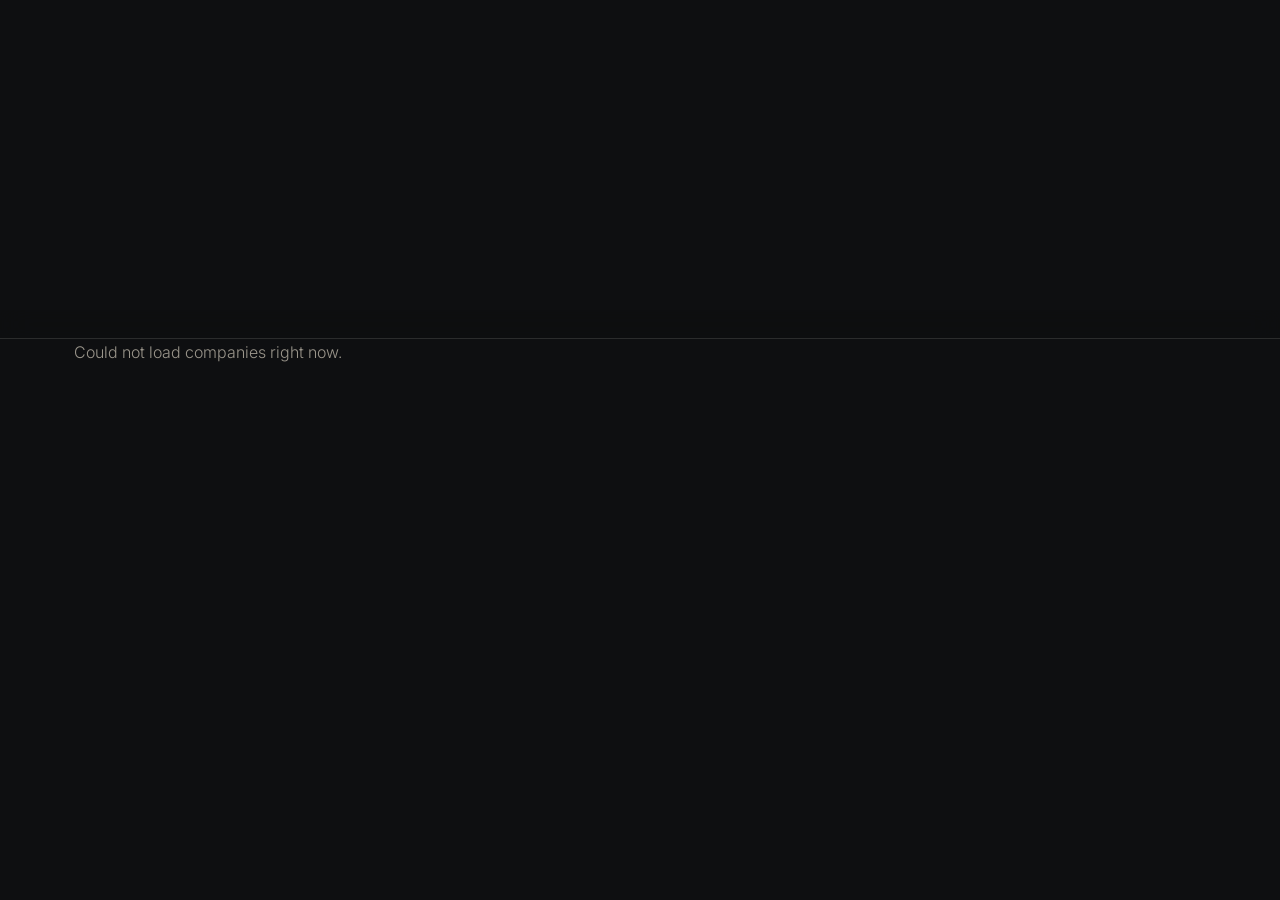
<file: companies (1).html>
<!DOCTYPE html>
<html lang="en"><head><meta charset="utf-8">
<meta name="viewport" content="width=device-width,initial-scale=1,viewport-fit=cover">
<title>Companies & Ventures</title>
<link rel="preconnect" href="https://fonts.googleapis.com"><link rel="preconnect" href="https://fonts.gstatic.com" crossorigin>
<link href="https://fonts.googleapis.com/css2?family=Playfair+Display:wght@400;600;800&family=Cormorant+Garamond:wght@400;600;700&family=Bodoni+Moda:wght@400;600;800&family=Syne:wght@500;700;800&family=Inter:wght@300;400;500&display=swap" rel="stylesheet">
<style>
:root{--bg:#0e0f11;--fg:#f2ede4;--mut:#9a958b;--line:rgba(255,255,255,.12);--acc:#b8924a;--hf:'Playfair Display',serif;--ease:cubic-bezier(.2,.7,.2,1)}
*{box-sizing:border-box;margin:0}html{scroll-behavior:smooth}
body{background:var(--bg);color:var(--fg);font:300 16px/1.7 Inter,system-ui,sans-serif;transition:background .5s,color .5s}
body.light{--bg:#f6f2ea;--fg:#1b1a17;--mut:#6d675c;--line:rgba(0,0,0,.14)}
a{color:inherit}.wrap{max-width:1180px;margin:auto;padding:0 24px}
h1,h2,h3{font-family:var(--hf);font-weight:600;line-height:1.05}
.eyebrow{letter-spacing:.28em;text-transform:uppercase;font-size:11px;color:var(--acc)}
.rv{opacity:0;transform:translateY(28px);transition:opacity .9s var(--ease),transform .9s var(--ease);transition-delay:calc(var(--i,0)*90ms)}
.rv.in{opacity:1;transform:none}
/* list view */
#list{padding:12vh 0 14vh}
#list h2{font-size:clamp(40px,7vw,92px);margin:14px 0 8px}
.lead{color:var(--mut);max-width:520px}
#rail{position:sticky;top:0;z-index:5;display:flex;gap:14px;overflow-x:auto;padding:14px 24px;margin:40px 0 0;background:color-mix(in srgb,var(--bg) 82%,transparent);backdrop-filter:blur(14px);border-bottom:1px solid var(--line);scrollbar-width:none}
#rail button{flex:0 0 auto;display:flex;align-items:center;gap:10px;background:none;border:1px solid var(--line);color:var(--mut);padding:8px 16px 8px 8px;border-radius:99px;cursor:pointer;font:inherit;font-size:13px;transition:.4s var(--ease)}
#rail button img{width:28px;height:28px;border-radius:50%;object-fit:cover;background:#222}
#rail button.on{color:var(--fg);border-color:var(--acc);background:color-mix(in srgb,var(--acc) 14%,transparent)}
.row{position:relative;display:grid;grid-template-columns:60px 1.2fr 1fr 110px;gap:24px;align-items:center;padding:42px 0;border-bottom:1px solid var(--line);cursor:pointer;overflow:hidden;min-height:170px;scroll-margin-top:90px}
.row::before{content:"";position:absolute;inset:0;background:var(--cv) center/cover;opacity:0;transform:scale(1.08);transition:.8s var(--ease);filter:grayscale(.4) brightness(.45)}
.row>*{position:relative}.row:hover::before,.row.on::before{opacity:.55;transform:none}
.row .n{font-family:var(--hf);color:var(--acc);font-size:20px}
.row h3{font-size:clamp(28px,4.2vw,56px);font-family:var(--rf);transition:transform .6s var(--ease)}
.row:hover h3{transform:translateX(14px)}
.row .ind{display:block;font-size:11px;letter-spacing:.24em;text-transform:uppercase;color:var(--acc);margin-bottom:8px}
.row p{color:var(--mut);font-size:15px}.row:hover p,.row.on p{color:var(--fg)}
.row .lg{width:92px;height:92px;border-radius:50%;object-fit:cover;border:1px solid var(--line);background:#1c1c1c;justify-self:end}
.lgph{width:92px;height:92px;border-radius:50%;border:1px solid var(--acc);display:grid;place-items:center;font-family:var(--hf);font-size:36px;color:var(--acc);justify-self:end}
/* profile */
#prof{display:none;--bg:inherit}
body.open #list{display:none}body.open #prof{display:block}
.hero{position:relative;min-height:100svh;display:flex;align-items:flex-end;padding:0 0 9vh;overflow:hidden}
.hero .bg{position:absolute;inset:-6% 0;background:var(--cv) center/cover;filter:brightness(.42);transform:translateY(var(--py,0))}
.hero::after{content:"";position:absolute;inset:0;background:linear-gradient(transparent 35%,var(--bg))}
.hero .wrap{position:relative;z-index:2;width:100%}
.hero h1{font-size:clamp(54px,12vw,176px);letter-spacing:-.02em;overflow:hidden;padding-bottom:.08em}
.hero h1 span{display:inline-block;transform:translateY(105%);animation:up 1.2s var(--ease) forwards;animation-delay:calc(var(--i)*60ms+200ms)}
@keyframes up{to{transform:none}}
.hero .meta{display:flex;flex-wrap:wrap;gap:10px 34px;margin-top:20px;color:var(--mut);font-size:14px}
.hero .meta b{color:var(--fg);font-weight:400}
.top{position:fixed;top:0;left:0;right:0;z-index:20;display:flex;justify-content:space-between;align-items:center;padding:18px 24px;mix-blend-mode:normal}
.top button{background:color-mix(in srgb,var(--bg) 70%,transparent);backdrop-filter:blur(12px);color:var(--fg);border:1px solid var(--line);padding:10px 18px;border-radius:99px;cursor:pointer;font:inherit;font-size:13px}
.sec{padding:13vh 0;border-top:1px solid var(--line)}
.sec h2{font-size:clamp(34px,5vw,64px);margin:12px 0 28px}
.cols{display:grid;grid-template-columns:repeat(auto-fit,minmax(260px,1fr));gap:22px}
.card{border:1px solid var(--line);padding:28px;transition:.5s var(--ease)}
.card:hover{border-color:var(--acc);transform:translateY(-6px)}
.card h3{font-size:24px;margin-bottom:8px}.card p,.big{color:var(--mut)}
.big{font-size:clamp(20px,2.4vw,30px);line-height:1.5;font-family:var(--hf);color:var(--fg);max-width:880px}
.stat{font-family:var(--hf);font-size:clamp(40px,6vw,76px);color:var(--acc);line-height:1}
.tl{border-left:1px solid var(--acc);padding-left:26px;margin-left:6px}
.tl>div{position:relative;padding:0 0 30px}.tl>div::before{content:"";position:absolute;left:-32px;top:9px;width:11px;height:11px;border-radius:50%;background:var(--acc)}
.tl b{font-family:var(--hf);color:var(--acc);font-size:22px;display:block}
.person{display:flex;gap:16px;align-items:flex-start}.av{flex:0 0 56px;height:56px;border-radius:50%;background:var(--acc);color:#111;display:grid;place-items:center;font-family:var(--hf);font-size:22px}
.gal{display:grid;grid-template-columns:repeat(auto-fit,minmax(240px,1fr));gap:14px}.gal img{width:100%;aspect-ratio:4/3;object-fit:cover;transition:.7s var(--ease)}.gal img:hover{transform:scale(1.03)}
.btn{display:inline-block;margin:6px 10px 6px 0;padding:12px 24px;border:1px solid var(--acc);text-decoration:none;font-size:13px;letter-spacing:.14em;text-transform:uppercase;transition:.4s}
.btn:hover{background:var(--acc);color:#111}
@media(max-width:760px){.row{grid-template-columns:36px 1fr 64px}.row p{display:none}.row .lg,.lgph{width:60px;height:60px;font-size:22px}.row>div:nth-child(3){display:none}}
@media(prefers-reduced-motion:reduce){*{animation:none!important;transition:none!important}.rv{opacity:1;transform:none}.hero h1 span{transform:none}}
</style></head><body>
<main id="list"><div class="wrap">
  <div class="eyebrow rv">Companies &amp; Ventures</div>
  <h2 class="rv" style="--i:1">Built. Owned. Led.</h2>
  <p class="lead rv" style="--i:2">Every venture stands on its own. Choose one to enter its world.</p>
</div>
<nav id="rail" aria-label="Choose a company"></nav>
<div class="wrap" id="rows"><p class="lead" id="msg">Loading…</p></div></main>
<div id="prof"></div>
<script>
/* ===== CONFIG: public (anon) key only — safe in the browser; RLS protects writes ===== */
const SB='https://lorvspsqrgvjearyokyl.supabase.co',KEY='sb_publishable_VMxqhe-SeqZoFnufNExG2g_I0q7uquS';
const FONTS={playfair:"'Playfair Display',serif",cormorant:"'Cormorant Garamond',serif",bodoni:"'Bodoni Moda',serif",syne:"'Syne',sans-serif"};
const $=s=>document.querySelector(s),esc=t=>String(t??'').replace(/[&<>"']/g,c=>({'&':'&amp;','<':'&lt;','>':'&gt;','"':'&quot;',"'":'&#39;'}[c]));
const lines=t=>String(t||'').split('\n').map(s=>s.trim()).filter(Boolean).map(l=>l.split('|').map(p=>p.trim()));
const safeUrl=u=>/^(https?:|mailto:|tel:)/i.test(u||'')?u:'#';
const safeImg=u=>/^https?:\/\//i.test(u||'')?u:'';
let C=[];
const mark=c=>c.logo_url?`<img class="lg" src="${esc(safeImg(c.logo_url))}" alt="" loading="lazy">`:`<div class="lgph">${esc(c.name[0])}</div>`;
function reveal(root){const io=new IntersectionObserver(es=>es.forEach(e=>{if(e.isIntersecting){e.target.classList.add('in');io.unobserve(e.target)}}),{threshold:.12});root.querySelectorAll('.rv').forEach(el=>io.observe(el))}
function theme(c){document.body.classList.toggle('light',c&&c.theme==='light');const r=document.documentElement.style;
  r.setProperty('--acc',(c&&/^#[0-9a-f]{3,8}$/i.test(c.accent||'')?c.accent:'#b8924a'));r.setProperty('--hf',FONTS[c&&c.font]||FONTS.playfair)}
function renderList(){
  $('#msg')?.remove();
  if(!C.length){$('#rows').innerHTML='<p class="lead">No companies published yet.</p>';return}
  $('#rail').innerHTML=C.map((c,i)=>`<button data-i="${i}">${c.logo_url?`<img src="${esc(safeImg(c.logo_url))}" alt="">`:''}${esc(c.name)}</button>`).join('');
  $('#rows').innerHTML=C.map((c,i)=>`<article class="row rv" id="r${i}" data-id="${esc(c.id)}" style="--i:${i%3};--rf:${FONTS[c.font]||FONTS.playfair};--cv:url('${esc(safeImg(c.cover_url))}')" tabindex="0">
    <span class="n">${String(i+1).padStart(2,'0')}</span>
    <div><span class="ind">${esc(c.industry)}</span><h3>${esc(c.name)}</h3></div>
    <p>${esc(c.intro)}</p>${mark(c)}</article>`).join('');
  document.querySelectorAll('.row').forEach(r=>{const go=()=>{location.hash='company/'+r.dataset.id};r.onclick=go;r.onkeydown=e=>e.key==='Enter'&&go()});
  document.querySelectorAll('#rail button').forEach(b=>b.onclick=()=>$('#r'+b.dataset.i).scrollIntoView({behavior:'smooth',block:'center'}));
  reveal($('#rows'));
  const so=new IntersectionObserver(es=>es.forEach(e=>{if(e.isIntersecting){const i=e.target.id.slice(1);document.querySelectorAll('.row').forEach(r=>r.classList.toggle('on',r===e.target));
    document.querySelectorAll('#rail button').forEach(b=>{const on=b.dataset.i===i;b.classList.toggle('on',on);if(on)b.scrollIntoView({inline:'center',block:'nearest',behavior:'smooth'})})}}),{rootMargin:'-45% 0px -45% 0px'});
  document.querySelectorAll('.row').forEach(r=>so.observe(r));
}
const sec=(k,t,body,i=0)=>body?`<section class="sec"><div class="wrap"><div class="eyebrow rv">${k}</div><h2 class="rv" style="--i:1">${t}</h2>${body}</div></section>`:'';
const cards=a=>`<div class="cols">${a.map((x,i)=>`<div class="card rv" style="--i:${i%4}"><h3>${esc(x[0])}</h3><p>${esc(x[1]||'')}</p></div>`).join('')}</div>`;
function renderProfile(c){
  theme(c);document.body.classList.add('open');scrollTo(0,0);
  const name=[...c.name].map((ch,i)=>`<span style="--i:${i}">${ch===' '?'&nbsp;':esc(ch)}</span>`).join('');
  const vals=lines(c.values_text),prod=lines(c.products_text),stats=lines(c.market_stats),lead=lines(c.leaders_text),ms=lines(c.milestones_text),lk=lines(c.links_text);
  const imgs=(Array.isArray(c.images)?c.images:[]).map(x=>typeof x==='string'?x:x&&x.url).filter(Boolean);
  $('#prof').innerHTML=`<div class="top"><button id="back">← All ventures</button><button id="nx">Next →</button></div>
  <header class="hero" style="--cv:url('${esc(safeImg(c.cover_url))}')"><div class="bg"></div><div class="wrap">
    <div class="eyebrow">${esc(c.industry)}</div><h1 aria-label="${esc(c.name)}">${name}</h1>
    <p class="big" style="margin-top:14px">${esc(c.intro)}</p>
    <div class="meta">${c.founded?`<span>Founded <b>${esc(c.founded)}</b></span>`:''}${c.location?`<span>Based in <b>${esc(c.location)}</b></span>`:''}${c.website?`<a href="${esc(safeUrl(c.website))}" target="_blank" rel="noopener"><b>Visit website ↗</b></a>`:''}</div></div></header>`
  +sec('01 — Overview','About us',c.about&&`<p class="big rv">${esc(c.about)}</p>`)
  +sec('02 — Purpose','Vision, mission &amp; values',`<div class="cols">${c.vision?`<div class="card rv"><h3>Vision</h3><p>${esc(c.vision)}</p></div>`:''}${c.mission?`<div class="card rv" style="--i:1"><h3>Mission</h3><p>${esc(c.mission)}</p></div>`:''}</div>${vals.length?`<div style="margin-top:22px">${cards(vals)}</div>`:''}`)
  +sec('03 — Offering','Products &amp; services',prod.length&&cards(prod))
  +sec('04 — Engine','Business model',c.model_text&&`<p class="big rv">${esc(c.model_text)}</p>`)
  +sec('05 — Landscape','Market &amp; industry',(c.market_text?`<p class="big rv">${esc(c.market_text)}</p>`:'')+(stats.length?`<div class="cols" style="margin-top:34px">${stats.map((s,i)=>`<div class="rv" style="--i:${i}"><div class="stat">${esc(s[0])}</div><p style="color:var(--mut)">${esc(s[1]||'')}</p></div>`).join('')}</div>`:''))
  +sec('06 — People','Leadership &amp; ownership',(lead.length?`<div class="cols">${lead.map((p,i)=>`<div class="person rv" style="--i:${i}"><div class="av">${esc(p[0][0])}</div><div><h3 style="font-size:22px">${esc(p[0])}</h3><div class="eyebrow">${esc(p[1]||'')}</div><p style="color:var(--mut)">${esc(p[2]||'')}</p></div></div>`).join('')}</div>`:'')+(c.ownership_text?`<p class="rv" style="margin-top:28px;color:var(--mut);max-width:720px">${esc(c.ownership_text)}</p>`:''))
  +sec('07 — Journey','Achievements &amp; milestones',ms.length&&`<div class="tl">${ms.map((m,i)=>`<div class="rv" style="--i:${i%3}"><b>${esc(m[0])}</b><span style="color:var(--mut)">${esc(m[1]||'')}</span></div>`).join('')}</div>`)
  +sec('08 — Horizon','Future plans',c.future_text&&`<p class="big rv">${esc(c.future_text)}</p>`)
  +(imgs.length?sec('Gallery','Inside the company',`<div class="gal">${imgs.map((u,i)=>`<img class="rv" style="--i:${i%3}" src="${esc(safeImg(u))}" alt="" loading="lazy">`).join('')}</div>`):'')
  +sec('09 — Connect','Contact &amp; official links',`<div class="rv">${c.email?`<a class="btn" href="mailto:${esc(c.email)}">${esc(c.email)}</a>`:''}${c.phone?`<a class="btn" href="tel:${esc(c.phone)}">${esc(c.phone)}</a>`:''}${lk.map(l=>`<a class="btn" target="_blank" rel="noopener" href="${esc(safeUrl(l[1]))}">${esc(l[0])} ↗</a>`).join('')}${c.address?`<p style="margin-top:18px;color:var(--mut)">${esc(c.address)}</p>`:''}</div>`);
  $('#back').onclick=()=>{location.hash=''};
  const i=C.findIndex(x=>x.id===c.id);$('#nx').onclick=()=>{location.hash='company/'+C[(i+1)%C.length].id};
  reveal($('#prof'));
}
addEventListener('scroll',()=>{const b=document.querySelector('.hero .bg');if(b)document.documentElement.style.setProperty('--py',Math.min(scrollY*.25,300)+'px');b&&(b.style.setProperty('--py',Math.min(scrollY*.25,300)+'px'))},{passive:true});
function route(){const m=location.hash.match(/^#company\/(.+)$/),c=m&&C.find(x=>x.id===m[1]);
  if(c)renderProfile(c);else{document.body.classList.remove('open');theme(null);$('#prof').innerHTML=''}}
fetch(`${SB}/rest/v1/companies?select=*&published=eq.true&order=sort_order.asc,created_at.asc`,{headers:{apikey:KEY,Authorization:'Bearer '+KEY}})
 .then(r=>r.ok?r.json():Promise.reject()).then(d=>{C=d;renderList();route()})
 .catch(()=>{$('#msg').textContent='Could not load companies right now.'});
addEventListener('hashchange',route);
</script></body></html>
</file>
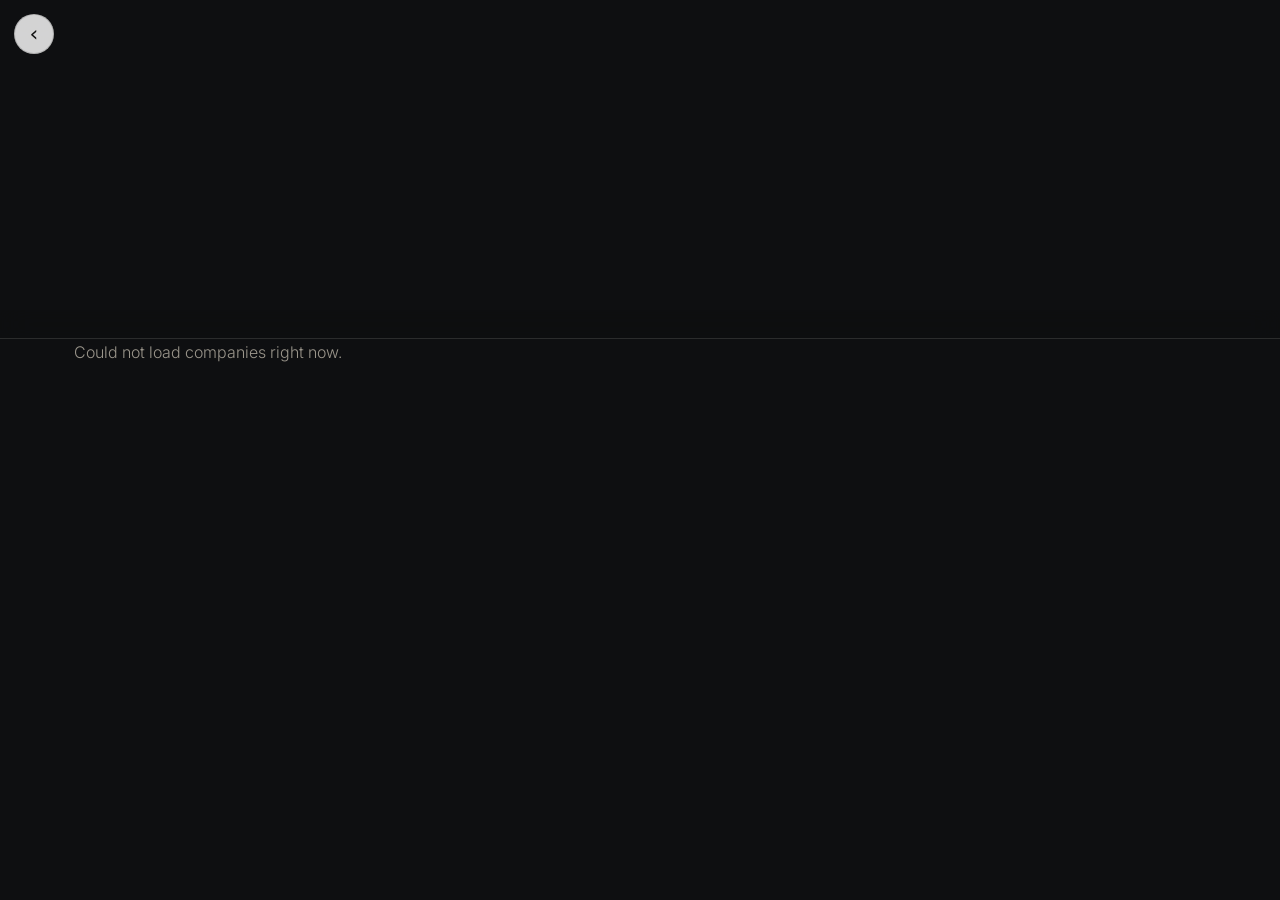
<file: companies.html>
<!DOCTYPE html>
<html lang="en"><head><meta charset="utf-8">
<meta name="viewport" content="width=device-width,initial-scale=1,viewport-fit=cover">
<title>Companies & Ventures</title>
<link rel="preconnect" href="https://fonts.googleapis.com"><link rel="preconnect" href="https://fonts.gstatic.com" crossorigin>
<link href="https://fonts.googleapis.com/css2?family=Playfair+Display:wght@400;600;800&family=Cormorant+Garamond:wght@400;600;700&family=Bodoni+Moda:wght@400;600;800&family=Syne:wght@500;700;800&family=Inter:wght@300;400;500&display=swap" rel="stylesheet">
<style>
:root{--bg:#0e0f11;--fg:#f2ede4;--mut:#9a958b;--line:rgba(255,255,255,.12);--acc:#b8924a;--hf:'Playfair Display',serif;--ease:cubic-bezier(.2,.7,.2,1)}
*{box-sizing:border-box;margin:0}html{scroll-behavior:smooth}
body{background:var(--bg);color:var(--fg);font:300 16px/1.7 Inter,system-ui,sans-serif;transition:background .5s,color .5s}
body.light{--bg:#f6f2ea;--fg:#1b1a17;--mut:#6d675c;--line:rgba(0,0,0,.14)}
a{color:inherit}.wrap{max-width:1180px;margin:auto;padding:0 24px}
h1,h2,h3{font-family:var(--hf);font-weight:600;line-height:1.05}
.eyebrow{letter-spacing:.28em;text-transform:uppercase;font-size:11px;color:var(--acc)}
.rv{opacity:0;transform:translateY(28px);transition:opacity .9s var(--ease),transform .9s var(--ease);transition-delay:calc(var(--i,0)*90ms)}
.rv.in{opacity:1;transform:none}
/* list view */
#list{padding:12vh 0 14vh}
#list h2{font-size:clamp(40px,7vw,92px);margin:14px 0 8px}
.lead{color:var(--mut);max-width:520px}
#rail{position:sticky;top:0;z-index:5;display:flex;gap:14px;overflow-x:auto;padding:14px 24px;margin:40px 0 0;background:color-mix(in srgb,var(--bg) 82%,transparent);backdrop-filter:blur(14px);border-bottom:1px solid var(--line);scrollbar-width:none}
#rail button{flex:0 0 auto;display:flex;align-items:center;gap:10px;background:none;border:1px solid var(--line);color:var(--mut);padding:8px 16px 8px 8px;border-radius:99px;cursor:pointer;font:inherit;font-size:13px;transition:.4s var(--ease)}
#rail button img{width:28px;height:28px;border-radius:50%;object-fit:cover;background:#222}
#rail button.on{color:var(--fg);border-color:var(--acc);background:color-mix(in srgb,var(--acc) 14%,transparent)}
.row{position:relative;display:grid;grid-template-columns:60px 1.2fr 1fr 110px;gap:24px;align-items:center;padding:42px 0;border-bottom:1px solid var(--line);cursor:pointer;overflow:hidden;min-height:170px;scroll-margin-top:90px}
.row::before{content:"";position:absolute;inset:0;background:var(--cv) center/cover;opacity:0;transform:scale(1.08);transition:.8s var(--ease);filter:grayscale(.4) brightness(.45)}
.row>*{position:relative}.row:hover::before,.row.on::before{opacity:.55;transform:none}
.row .n{font-family:var(--hf);color:var(--acc);font-size:20px}
.row h3{font-size:clamp(28px,4.2vw,56px);font-family:var(--rf);transition:transform .6s var(--ease)}
.row:hover h3{transform:translateX(14px)}
.row .ind{display:block;font-size:11px;letter-spacing:.24em;text-transform:uppercase;color:var(--acc);margin-bottom:8px}
.row p{color:var(--mut);font-size:15px}.row:hover p,.row.on p{color:var(--fg)}
.row .lg{width:92px;height:92px;border-radius:50%;object-fit:cover;border:1px solid var(--line);background:#1c1c1c;justify-self:end}
.lgph{width:92px;height:92px;border-radius:50%;border:1px solid var(--acc);display:grid;place-items:center;font-family:var(--hf);font-size:36px;color:var(--acc);justify-self:end}
/* profile */
#prof{display:none;--bg:inherit}
body.open #list{display:none}body.open #prof{display:block}
.hero{position:relative;min-height:100svh;display:flex;align-items:flex-end;padding:0 0 9vh;overflow:hidden}
.hero .bg{position:absolute;inset:-6% 0;background:var(--cv) center/cover;filter:brightness(.42);transform:translateY(var(--py,0))}
.hero::after{content:"";position:absolute;inset:0;background:linear-gradient(transparent 35%,var(--bg))}
.hero .wrap{position:relative;z-index:2;width:100%}
.hero h1{font-size:clamp(54px,12vw,176px);letter-spacing:-.02em;overflow:hidden;padding-bottom:.08em}
.hero h1 span{display:inline-block;transform:translateY(105%);animation:up 1.2s var(--ease) forwards;animation-delay:calc(var(--i)*60ms+200ms)}
@keyframes up{to{transform:none}}
.hero .meta{display:flex;flex-wrap:wrap;gap:10px 34px;margin-top:20px;color:var(--mut);font-size:14px}
.hero .meta b{color:var(--fg);font-weight:400}
.top{position:fixed;top:0;left:0;right:0;z-index:20;display:flex;justify-content:space-between;align-items:center;padding:18px 24px;mix-blend-mode:normal}
.top button{background:color-mix(in srgb,var(--bg) 70%,transparent);backdrop-filter:blur(12px);color:var(--fg);border:1px solid var(--line);padding:10px 18px;border-radius:99px;cursor:pointer;font:inherit;font-size:13px}
.sec{padding:13vh 0;border-top:1px solid var(--line)}
.sec h2{font-size:clamp(34px,5vw,64px);margin:12px 0 28px}
.cols{display:grid;grid-template-columns:repeat(auto-fit,minmax(260px,1fr));gap:22px}
.card{border:1px solid var(--line);padding:28px;transition:.5s var(--ease)}
.card:hover{border-color:var(--acc);transform:translateY(-6px)}
.card h3{font-size:24px;margin-bottom:8px}.card p,.big{color:var(--mut)}
.big{font-size:clamp(20px,2.4vw,30px);line-height:1.5;font-family:var(--hf);color:var(--fg);max-width:880px}
.stat{font-family:var(--hf);font-size:clamp(40px,6vw,76px);color:var(--acc);line-height:1}
.tl{border-left:1px solid var(--acc);padding-left:26px;margin-left:6px}
.tl>div{position:relative;padding:0 0 30px}.tl>div::before{content:"";position:absolute;left:-32px;top:9px;width:11px;height:11px;border-radius:50%;background:var(--acc)}
.tl b{font-family:var(--hf);color:var(--acc);font-size:22px;display:block}
.person{display:flex;gap:16px;align-items:flex-start}.av{flex:0 0 56px;height:56px;border-radius:50%;background:var(--acc);color:#111;display:grid;place-items:center;font-family:var(--hf);font-size:22px}
.gal{display:grid;grid-template-columns:repeat(auto-fit,minmax(240px,1fr));gap:14px}.gal img{width:100%;aspect-ratio:4/3;object-fit:cover;transition:.7s var(--ease)}.gal img:hover{transform:scale(1.03)}
.btn{display:inline-block;margin:6px 10px 6px 0;padding:12px 24px;border:1px solid var(--acc);text-decoration:none;font-size:13px;letter-spacing:.14em;text-transform:uppercase;transition:.4s}
.btn:hover{background:var(--acc);color:#111}
@media(max-width:760px){.row{grid-template-columns:36px 1fr 64px}.row p{display:none}.row .lg,.lgph{width:60px;height:60px;font-size:22px}.row>div:nth-child(3){display:none}}
@media(prefers-reduced-motion:reduce){*{animation:none!important;transition:none!important}.rv{opacity:1;transform:none}.hero h1 span{transform:none}}
</style><link rel="stylesheet" href="fx.css?v=1"></head><body>
<main id="list"><div class="wrap">
  <div class="eyebrow rv">Companies &amp; Ventures</div>
  <h2 class="rv" style="--i:1">Built. Owned. Led.</h2>
  <p class="lead rv" style="--i:2">Every venture stands on its own. Choose one to enter its world.</p>
</div>
<nav id="rail" aria-label="Choose a company"></nav>
<div class="wrap" id="rows"><p class="lead" id="msg">Loading…</p></div></main>
<div id="prof"></div>
<script>
/* ===== CONFIG: public (anon) key only — safe in the browser; RLS protects writes ===== */
const SB='https://lorvspsqrgvjearyokyl.supabase.co',KEY='sb_publishable_VMxqhe-SeqZoFnufNExG2g_I0q7uquS';
const FONTS={playfair:"'Playfair Display',serif",cormorant:"'Cormorant Garamond',serif",bodoni:"'Bodoni Moda',serif",syne:"'Syne',sans-serif"};
const $=s=>document.querySelector(s),esc=t=>String(t??'').replace(/[&<>"']/g,c=>({'&':'&amp;','<':'&lt;','>':'&gt;','"':'&quot;',"'":'&#39;'}[c]));
const lines=t=>String(t||'').split('\n').map(s=>s.trim()).filter(Boolean).map(l=>l.split('|').map(p=>p.trim()));
const safeUrl=u=>/^(https?:|mailto:|tel:)/i.test(u||'')?u:'#';
const safeImg=u=>/^https?:\/\//i.test(u||'')?u:'';
let C=[];
const mark=c=>c.logo_url?`<img class="lg" src="${esc(safeImg(c.logo_url))}" alt="" loading="lazy">`:`<div class="lgph">${esc(c.name[0])}</div>`;
function reveal(root){const io=new IntersectionObserver(es=>es.forEach(e=>{if(e.isIntersecting){e.target.classList.add('in');io.unobserve(e.target)}}),{threshold:.12});root.querySelectorAll('.rv').forEach(el=>io.observe(el))}
function theme(c){document.body.classList.toggle('light',c&&c.theme==='light');const r=document.documentElement.style;
  r.setProperty('--acc',(c&&/^#[0-9a-f]{3,8}$/i.test(c.accent||'')?c.accent:'#b8924a'));r.setProperty('--hf',FONTS[c&&c.font]||FONTS.playfair)}
function renderList(){
  $('#msg')?.remove();
  if(!C.length){$('#rows').innerHTML='<p class="lead">No companies published yet.</p>';return}
  $('#rail').innerHTML=C.map((c,i)=>`<button data-i="${i}">${c.logo_url?`<img src="${esc(safeImg(c.logo_url))}" alt="">`:''}${esc(c.name)}</button>`).join('');
  $('#rows').innerHTML=C.map((c,i)=>`<article class="row rv" id="r${i}" data-id="${esc(c.id)}" style="--i:${i%3};--rf:${FONTS[c.font]||FONTS.playfair};--cv:url('${esc(safeImg(c.cover_url))}')" tabindex="0">
    <span class="n">${String(i+1).padStart(2,'0')}</span>
    <div><span class="ind">${esc(c.industry)}</span><h3>${esc(c.name)}</h3></div>
    <p>${esc(c.intro)}</p>${mark(c)}</article>`).join('');
  document.querySelectorAll('.row').forEach(r=>{const go=()=>{location.hash='company/'+r.dataset.id};r.onclick=go;r.onkeydown=e=>e.key==='Enter'&&go()});
  document.querySelectorAll('#rail button').forEach(b=>b.onclick=()=>$('#r'+b.dataset.i).scrollIntoView({behavior:'smooth',block:'center'}));
  reveal($('#rows'));
  const so=new IntersectionObserver(es=>es.forEach(e=>{if(e.isIntersecting){const i=e.target.id.slice(1);document.querySelectorAll('.row').forEach(r=>r.classList.toggle('on',r===e.target));
    document.querySelectorAll('#rail button').forEach(b=>{const on=b.dataset.i===i;b.classList.toggle('on',on);if(on)b.scrollIntoView({inline:'center',block:'nearest',behavior:'smooth'})})}}),{rootMargin:'-45% 0px -45% 0px'});
  document.querySelectorAll('.row').forEach(r=>so.observe(r));
}
const sec=(k,t,body,i=0)=>body?`<section class="sec"><div class="wrap"><div class="eyebrow rv">${k}</div><h2 class="rv" style="--i:1">${t}</h2>${body}</div></section>`:'';
const cards=a=>`<div class="cols">${a.map((x,i)=>`<div class="card rv" style="--i:${i%4}"><h3>${esc(x[0])}</h3><p>${esc(x[1]||'')}</p></div>`).join('')}</div>`;
const extra=t=>String(t||'').split(/^## /m).slice(1).map(b=>{const[h,...r]=b.split('\n');const ps=r.join('\n').trim().split(/\n{2,}/).filter(Boolean);return sec('More',esc(h.trim()),`<div class="rv">${ps.map(p=>`<p class="big" style="margin-bottom:18px">${esc(p)}</p>`).join('')}</div>`)}).join('');
function renderProfile(c){
  theme(c);document.body.classList.add('open');scrollTo(0,0);
  const name=[...c.name].map((ch,i)=>`<span style="--i:${i}">${ch===' '?'&nbsp;':esc(ch)}</span>`).join('');
  const vals=lines(c.values_text),prod=lines(c.products_text),stats=lines(c.market_stats),lead=lines(c.leaders_text),ms=lines(c.milestones_text),lk=lines(c.links_text);
  const imgs=(Array.isArray(c.images)?c.images:[]).map(x=>typeof x==='string'?x:x&&x.url).filter(Boolean);
  $('#prof').innerHTML=`<div class="top"><button id="back">← All ventures</button><button id="nx">Next →</button></div>
  <header class="hero" style="--cv:url('${esc(safeImg(c.cover_url))}')"><div class="bg"></div><div class="wrap">
    <div class="eyebrow">${esc(c.industry)}</div><h1 aria-label="${esc(c.name)}">${name}</h1>
    <p class="big" style="margin-top:14px">${esc(c.intro)}</p>
    <div class="meta">${c.founded?`<span>Founded <b>${esc(c.founded)}</b></span>`:''}${c.location?`<span>Based in <b>${esc(c.location)}</b></span>`:''}${c.website?`<a href="${esc(safeUrl(c.website))}" target="_blank" rel="noopener"><b>Visit website ↗</b></a>`:''}</div></div></header>`
  +sec('01 — Overview','About us',c.about&&`<p class="big rv">${esc(c.about)}</p>`)
  +sec('02 — Purpose','Vision, mission &amp; values',`<div class="cols">${c.vision?`<div class="card rv"><h3>Vision</h3><p>${esc(c.vision)}</p></div>`:''}${c.mission?`<div class="card rv" style="--i:1"><h3>Mission</h3><p>${esc(c.mission)}</p></div>`:''}</div>${vals.length?`<div style="margin-top:22px">${cards(vals)}</div>`:''}`)
  +sec('03 — Offering','Products &amp; services',prod.length&&cards(prod))
  +sec('04 — Engine','Business model',c.model_text&&`<p class="big rv">${esc(c.model_text)}</p>`)
  +sec('05 — Landscape','Market &amp; industry',(c.market_text?`<p class="big rv">${esc(c.market_text)}</p>`:'')+(stats.length?`<div class="cols" style="margin-top:34px">${stats.map((s,i)=>`<div class="rv" style="--i:${i}"><div class="stat">${esc(s[0])}</div><p style="color:var(--mut)">${esc(s[1]||'')}</p></div>`).join('')}</div>`:''))
  +sec('06 — People','Leadership &amp; ownership',(lead.length?`<div class="cols">${lead.map((p,i)=>`<div class="person rv" style="--i:${i}"><div class="av">${esc(p[0][0])}</div><div><h3 style="font-size:22px">${esc(p[0])}</h3><div class="eyebrow">${esc(p[1]||'')}</div><p style="color:var(--mut)">${esc(p[2]||'')}</p></div></div>`).join('')}</div>`:'')+(c.ownership_text?`<p class="rv" style="margin-top:28px;color:var(--mut);max-width:720px">${esc(c.ownership_text)}</p>`:''))
  +sec('07 — Journey','Achievements &amp; milestones',ms.length&&`<div class="tl">${ms.map((m,i)=>`<div class="rv" style="--i:${i%3}"><b>${esc(m[0])}</b><span style="color:var(--mut)">${esc(m[1]||'')}</span></div>`).join('')}</div>`)
  +sec('08 — Horizon','Future plans',c.future_text&&`<p class="big rv">${esc(c.future_text)}</p>`)
  +(imgs.length?sec('Gallery','Inside the company',`<div class="gal">${imgs.map((u,i)=>`<img class="rv" style="--i:${i%3}" src="${esc(safeImg(u))}" alt="" loading="lazy">`).join('')}</div>`):'')
  +extra(c.extra_text)
  +sec('09 — Connect','Contact &amp; official links',`<div class="rv">${c.email?`<a class="btn" href="mailto:${esc(c.email)}">${esc(c.email)}</a>`:''}${c.phone?`<a class="btn" href="tel:${esc(c.phone)}">${esc(c.phone)}</a>`:''}${lk.map(l=>`<a class="btn" target="_blank" rel="noopener" href="${esc(safeUrl(l[1]))}">${esc(l[0])} ↗</a>`).join('')}${c.address?`<p style="margin-top:18px;color:var(--mut)">${esc(c.address)}</p>`:''}</div>`);
  $('#back').onclick=()=>{location.hash=''};
  const i=C.findIndex(x=>x.id===c.id);$('#nx').onclick=()=>{location.hash='company/'+C[(i+1)%C.length].id};
  reveal($('#prof'));
}
addEventListener('scroll',()=>{const b=document.querySelector('.hero .bg');if(b)document.documentElement.style.setProperty('--py',Math.min(scrollY*.25,300)+'px');b&&(b.style.setProperty('--py',Math.min(scrollY*.25,300)+'px'))},{passive:true});
function route(){const m=location.hash.match(/^#company\/(.+)$/),c=m&&C.find(x=>x.id===m[1]);
  if(c)renderProfile(c);else{document.body.classList.remove('open');theme(null);$('#prof').innerHTML=''}}
fetch(`${SB}/rest/v1/companies?select=*&published=eq.true&order=sort_order.asc,created_at.asc`,{headers:{apikey:KEY,Authorization:'Bearer '+KEY}})
 .then(r=>r.ok?r.json():Promise.reject()).then(d=>{C=d;renderList();route()})
 .catch(()=>{$('#msg').textContent='Could not load companies right now.'});
addEventListener('hashchange',route);
</script><script src="fx.js?v=1"></script></body></html>
</file>
<file: fx.css>
/* ===== fx.css — cinematic motion, museum sections, professional companies, performance ===== */
:root{--ease:cubic-bezier(.2,.7,.2,1);--gold:#c9a24d}
/* progress bar */
#fxbar{position:fixed;top:0;left:0;right:0;height:2px;z-index:80;transform-origin:0 50%;transform:scaleX(var(--sp,0));background:var(--blue);pointer-events:none}
/* ---- performance ---- */
section[id]{content-visibility:auto;contain-intrinsic-size:auto 720px}html.fx-nocv section[id]{content-visibility:visible}
img{image-rendering:auto}.strip .track,.tli,.hero>img,.hero>picture,.hero>video{backface-visibility:hidden}
.rv{will-change:opacity,transform}.rv.in{will-change:auto}
/* ---- hero: layered scroll-down text ---- */
.hero{--p:0;isolation:isolate}
.hero>img,.hero>picture,.hero>video{transform:translate3d(0,calc(var(--p)*9vh),0) scale(calc(1.04 + var(--p)*.1));transform-origin:50% 30%;will-change:transform}
.hero .hn{transform:translate3d(0,calc(var(--p)*28vh),0) scale(calc(1 - var(--p)*.06));opacity:calc(1 - var(--p)*1.3);will-change:transform,opacity}
.hero .ht,.hero .hc1,.hero .hc2{transform:translate3d(0,calc(var(--p)*14vh),0);opacity:calc(1 - var(--p)*1.7)}
.hero.noimg .hn{opacity:calc(1 - var(--p)*1.1)}
.hero>.hfg{position:absolute!important;inset:0;z-index:2!important;width:100%;height:100%;object-fit:cover;pointer-events:none;max-width:none}
.hero:after{z-index:1}
.hero .hn .w{display:inline-block;overflow:hidden;vertical-align:top;padding:0 .04em .12em;margin:0 -.04em}
.hero .hn .w{transform:translate3d(calc(var(--p)*var(--dir,0)*38vw),0,0);will-change:transform}
.hero .hn .w>i{display:inline-block;font-style:normal;transform:translateY(112%);animation:wrise 1.15s var(--ease) forwards;animation-delay:calc(.25s + var(--k)*.12s)}
@keyframes wrise{to{transform:none}}
.hero .tag,.hero .cap{animation:hfade 1.2s var(--ease) both;animation-delay:.9s}
.hero .cap{animation-delay:1.1s}
@keyframes hfade{from{opacity:0;translate:0 18px}}
.hero .cue{position:absolute;left:50%;bottom:16px;translate:-50%;width:auto!important;z-index:3;display:flex;flex-direction:column;align-items:center;gap:8px;font-size:11px;letter-spacing:.34em;text-transform:uppercase;color:inherit;text-decoration:none;opacity:calc(1 - var(--p)*4);animation:cuein 1s 1.6s both}
@keyframes cuein{from{opacity:0;transform:translateY(18px)}}
.hero .cue i{width:1px;height:44px;background:linear-gradient(currentColor,transparent);transform-origin:50% 0;animation:cue 2s var(--ease) infinite}
@keyframes cue{0%{transform:scaleY(0)}45%{transform:scaleY(1)}100%{transform:scaleY(1);opacity:0}}
/* ---- site-wide cinematic reveals ---- */
.rv{transition-duration:1.1s}
section>h2.rv{clip-path:inset(0 0 100% 0);transform:translateY(24px)}
section>h2.rv.in{clip-path:inset(-10% 0 -10% 0)}
.mag.rv .pic{clip-path:inset(0 0 12% 0 round var(--r));transition:clip-path 1.2s var(--ease)}.mag.rv.in .pic{clip-path:inset(0 0 0 0 round var(--r))}
.mag.rv:not(.in) .pic img{transform:scale(1.18)}
.ccard.rv:nth-child(3n+2){transition-delay:.09s}.ccard.rv:nth-child(3n){transition-delay:.18s}
.cc.rv:nth-child(3n+2){transition-delay:.08s}.cc.rv:nth-child(3n){transition-delay:.16s}
/* ---- Memories: photos developing onto the wall ---- */
#memories .ccard.rv:not(.in){opacity:0;transform:translateY(70px) rotate(var(--tl,-7deg)) scale(.9);filter:sepia(1) blur(7px) brightness(1.3)}
#memories .ccard.rv.in{opacity:1;transform:rotate(var(--tl,-1.8deg));filter:none;transition:opacity .9s var(--ease),transform 1.1s var(--ease),filter 1.6s ease}
#memories .ccard.rv.in:hover{transform:rotate(0) scale(1.03)}
#memories .ccard:nth-child(even){--tl:1.6deg}#memories .ccard:nth-child(3n){--tl:-.6deg}
/* ---- Museum: Collection ---- */
section#collections.museum{max-width:none;background:radial-gradient(120% 60% at 50% 0,#2a2218 0,#14110d 70%);color:#efe3c8;padding-inline:max(16px,calc((100vw - 1180px)/2))}
section#collections.museum>h2,.museum .gallery-title{font-family:"Cormorant Garamond",Georgia,serif;font-weight:500;color:#f1e6cc;letter-spacing:.02em;text-align:center}
section#collections.museum>h2:after{content:"";display:block;width:64px;height:1px;margin:18px auto 0;background:var(--gold)}
body:has(div#collections.museum){background:#14110d;color:#efe3c8}
.museum .ccard{position:relative;text-align:center;padding-top:26px;--r:2px}
.museum .ccard:before{content:"";position:absolute;left:50%;top:-14px;width:150%;height:80%;translate:-50%;background:radial-gradient(ellipse 40% 100% at 50% 0,rgba(255,226,160,.2),transparent 75%);clip-path:polygon(42% 0,58% 0,100% 100%,0 100%);pointer-events:none;opacity:.55;transition:opacity .6s}
.museum .ccard:hover:before{opacity:1}
.museum .cpic{border:9px solid transparent;border-image:linear-gradient(135deg,#e9cf8a,#7a5a22 38%,#e9cf8a 62%,#6b4c1a) 1;background:#f1ebdd;padding:12px;border-radius:0;box-shadow:0 22px 40px rgba(0,0,0,.55),inset 0 0 0 1px rgba(0,0,0,.25);transition:transform .8s var(--ease),box-shadow .8s}
.museum .cpic img{box-shadow:inset 0 0 12px rgba(0,0,0,.35)}
.museum .ccard:hover .cpic{transform:translateY(-6px);box-shadow:0 34px 50px rgba(0,0,0,.65),0 0 40px rgba(233,207,138,.18)}
.museum .pair{filter:drop-shadow(0 18px 20px rgba(0,0,0,.55))}
.museum .ccard .chip{border-color:#c9a24d66;color:#c9a24d;margin:14px 0 0}
.museum .ccard h3{display:inline-block;margin-top:12px;padding:7px 16px;background:linear-gradient(#d5bb83,#9c7e45);color:#2a2112;font:600 clamp(10px,1.3vw,12.5px)/1.3 Inter,system-ui,sans-serif;letter-spacing:.14em;text-transform:uppercase;border-radius:2px;box-shadow:0 2px 6px rgba(0,0,0,.45),inset 0 1px 0 rgba(255,255,255,.4)}
.museum .ccard p{color:#b8ab8e;font:italic clamp(12px,1.3vw,15px)/1.5 "Cormorant Garamond",Georgia,serif;margin-top:10px}
.museum .seemore{color:#e9cf8a}
/* ---- Museum: Favourites ---- */
.fav-museum{max-width:none!important;background:radial-gradient(120% 50% at 50% 0,#2b2118 0,#120f0b 72%);color:#efe3c8;padding-inline:max(16px,calc((100vw - 1180px)/2))!important}
.fav-museum>h2{font-family:"Cormorant Garamond",Georgia,serif;font-weight:500;color:#f1e6cc;text-align:center}
.fav-museum .fav{counter-reset:gal}
.fav-museum .fshelf{counter-increment:gal;position:relative;margin-bottom:clamp(44px,7vw,84px);padding-bottom:26px}
.fav-museum .fshelf:after{content:"";position:absolute;left:0;right:0;bottom:0;height:22px;background:linear-gradient(#0000,#000a);border-bottom:1px solid #c9a24d44}
.fav-museum .fcat{font:500 clamp(13px,1.8vw,16px) "Cormorant Garamond",Georgia,serif;letter-spacing:.3em;color:#e9cf8a;justify-content:center;margin-bottom:20px}
.fav-museum .fcat:before{content:"Gallery " counter(gal,upper-roman) " ·";opacity:.55}.fav-museum .fcat:after{display:none}
.fav-museum .fem{display:none}.fav-museum .fcat small{color:#a89a7c}
.fav-museum .frow{gap:clamp(18px,3vw,34px);padding:30px 14px 26px;justify-content:flex-start}
.fav-museum .fk{position:relative;text-align:center}
.fav-museum .fk:before{content:"";position:absolute;left:50%;top:-20px;width:170%;height:70%;translate:-50%;background:linear-gradient(rgba(255,226,160,.16),transparent);clip-path:polygon(44% 0,56% 0,100% 100%,0 100%);pointer-events:none}
.fav-museum .fimg{border:7px solid transparent;border-image:linear-gradient(135deg,#e9cf8a,#7a5a22 40%,#e9cf8a 62%,#6b4c1a) 1;border-radius:0!important;background:#f1ebdd;padding:8px;box-shadow:0 18px 30px rgba(0,0,0,.6);transition:transform .7s var(--ease)}
.fav-museum .fk .fimg img{box-shadow:inset 0 0 10px rgba(0,0,0,.4)}
.fav-museum .fk.food .fimg,.fav-museum .fk.person .fimg,.fav-museum .fk.club .fimg{border-radius:50%!important;border-image:none;border-color:#b8923f}
.fav-museum .fk:hover .fimg{transform:translateY(-6px)}
.fav-museum .fimg b{color:#2a2112;text-shadow:none;font-size:16px}
.fav-museum .fk h5{display:inline-block;margin:14px auto 4px;padding:5px 12px;background:linear-gradient(#d5bb83,#9c7e45);color:#2a2112;font:600 11px/1.3 Inter,system-ui,sans-serif;letter-spacing:.12em;text-transform:uppercase;border-radius:2px}
.fav-museum .fk small{color:#a89a7c;font:italic 13px "Cormorant Garamond",Georgia,serif}
.fav-museum .fstar{color:#e9cf8a;display:block;letter-spacing:2px;font-size:13px}.fav-museum .flk{color:#e9cf8a;font-size:12px}
.fav-museum .fq{background:none;border:1px solid #c9a24d55;border-radius:0;color:#efe3c8}.fav-museum .fq span{color:#c9a24d}
.fav-museum .disc span{color:#efe3c8}.fav-museum .disc i{box-shadow:0 0 0 7px #0b0907,0 0 0 8px #c9a24d66,0 18px 30px rgba(0,0,0,.6)}
/* ---- Companies: professional cards ---- */
.corail{display:grid!important;grid-template-columns:repeat(auto-fill,minmax(min(100%,300px),1fr));gap:clamp(14px,2vw,22px);overflow:visible!important;padding:0!important}
.corail .cocard{--ca:#b8924a;flex:none;min-height:0;display:flex;flex-direction:column;border-radius:16px;background:#14130f;transition:transform .5s var(--ease),box-shadow .5s,border-color .4s}
.corail .cocard:hover{transform:translateY(-6px);box-shadow:0 24px 40px rgba(0,0,0,.28)}
.corail .cocard:before{content:"";position:absolute;left:0;right:0;top:0;height:3px;background:var(--ca);z-index:2}
.corail .cobg{height:150px;position:relative;inset:auto;opacity:.55;mask-image:linear-gradient(#000 40%,transparent)}
.corail .coin{min-height:0;flex:1;justify-content:flex-start;gap:4px;margin-top:-44px;background:none;padding:0 22px 22px}
.corail .colg{width:68px;height:68px;margin:0 0 14px;border-radius:14px;background:#fff;padding:6px;object-fit:contain;box-shadow:0 8px 20px rgba(0,0,0,.35);border:0}
.corail .colg.ph{background:#1d1b15;color:var(--ca);border:1px solid var(--ca)}
.corail .coin h3{font-size:22px;letter-spacing:-.01em;margin:4px 0 2px}.corail .coin p{display:-webkit-box;-webkit-line-clamp:3;-webkit-box-orient:vertical;overflow:hidden}
.corail .cometa{display:flex;flex-wrap:wrap;gap:6px;margin:12px 0 0}.corail .cometa span{font-size:11px;letter-spacing:.04em;padding:3px 10px;border:1px solid #ffffff26;border-radius:980px;color:#d9d2c3}
.corail .coin em{margin-top:auto;padding-top:16px;font-size:13px;letter-spacing:.04em}
@media(prefers-reduced-motion:reduce){.hero .hn .w>i,.hero .tag,.hero .cap,.hero .cue,.hero .cue i{animation:none;transform:none}.hero{--p:0!important}.rv{transition:none}}
/* ===== back button on every page ===== */
.fxback{position:fixed;left:14px;top:14px;z-index:90;width:40px;height:40px;border-radius:50%;border:1px solid rgba(128,128,128,.4);background:rgba(255,255,255,.82);-webkit-backdrop-filter:blur(10px);backdrop-filter:blur(10px);color:#111;font:400 22px/1 system-ui;display:grid;place-items:center;cursor:pointer;padding:0;transition:transform .3s var(--ease)}
.fxback:hover{transform:translateX(-3px)}html[data-theme=dark] .fxback{background:rgba(20,20,22,.82);color:#fff}
/* ===== guest book: interior, 3D page turn ===== */
.book{overflow:visible;margin-bottom:60px}
.book .gbstage{perspective:2200px;position:relative;padding-left:10px}
.book .gbstage:before{content:"";position:absolute;inset:0 0 0 10px;border-radius:6px 20px 20px 6px;background:var(--gbp);box-shadow:inset 0 0 40px rgba(0,0,0,.25)}
.book .gbpage{position:relative;z-index:2;transform-style:preserve-3d;padding-left:clamp(46px,9vw,72px);border-radius:4px 20px 20px 4px;animation:pgreveal .8s ease both;
 background:linear-gradient(90deg,transparent clamp(38px,7.4vw,60px),rgba(190,60,60,.38) 0 calc(clamp(38px,7.4vw,60px) + 1px),transparent 0),repeating-linear-gradient(transparent 0 33px,rgba(70,100,150,.17) 33px 34px),radial-gradient(120% 90% at 20% 0,rgba(255,255,255,.35),transparent 60%),var(--gbp);
 box-shadow:1px 1px 0 #d8cfba,2px 2px 0 #cdc3ac,3px 3px 0 #d8cfba,4px 4px 0 #cdc3ac,6px 8px 18px rgba(0,0,0,.4),inset 26px 0 24px -20px rgba(0,0,0,.45)}
.book .gbpage:after{content:"";position:absolute;right:0;bottom:0;width:46px;height:46px;border-radius:0 0 20px 0;background:linear-gradient(135deg,transparent 50%,rgba(0,0,0,.14) 50%,rgba(255,255,255,.5));pointer-events:none}
.book .gbtop{font-family:"Cormorant Garamond",Georgia,serif;letter-spacing:.22em;border-bottom:1px double rgba(59,49,36,.5)}
.book .gbpage h4{font-family:"Cormorant Garamond",Georgia,serif;font-style:italic;font-weight:600}
.book .gbpage .who{font:600 12px Inter,system-ui,sans-serif;letter-spacing:.2em;text-transform:uppercase;color:#7a2a2a;opacity:.85}
.book .gbmsg{text-shadow:0 0 .6px rgba(30,25,60,.55);color:#1f2a52;transform:rotate(-.4deg)}
.book .gbfoot{font-family:"Caveat",cursive;font-size:22px;border-top:0;background:radial-gradient(ellipse at 20% 0,rgba(59,49,36,.25),transparent 70%) top/60% 1px no-repeat}
.book .gbpage.flipout{position:absolute;left:10px;right:0;top:0;z-index:6;transform-origin:0 50%;animation:pgturn 1.05s cubic-bezier(.5,.05,.25,1) forwards;pointer-events:none}
.book .gbpage.flipin{z-index:6;transform-origin:0 50%;animation:pgback 1.05s cubic-bezier(.5,.05,.25,1) both}
.book .gbpage.flipout:before,.book .gbpage.flipin:before{content:"";position:absolute;inset:0;border-radius:inherit;z-index:5;pointer-events:none;background:linear-gradient(90deg,#cdc3ab,#e8e0cd 40%,#d8cfba);box-shadow:inset 0 0 40px rgba(0,0,0,.25)}
.book .gbpage.flipout:before{animation:pgbackface 1.05s steps(1) forwards}.book .gbpage.flipin:before{animation:pgbackface2 1.05s steps(1) forwards}
@keyframes pgturn{0%{transform:rotateY(0) skewY(0);box-shadow:0 0 0 rgba(0,0,0,0)}25%{transform:rotateY(-38deg) skewY(1.4deg);box-shadow:-18px 12px 40px rgba(0,0,0,.35)}55%{transform:rotateY(-108deg) skewY(-1.6deg);box-shadow:-30px 14px 50px rgba(0,0,0,.4)}85%{transform:rotateY(-166deg) skewY(.6deg)}100%{transform:rotateY(-180deg);opacity:0;box-shadow:none}}
@keyframes pgback{0%{transform:rotateY(-180deg);opacity:1}15%{transform:rotateY(-166deg) skewY(.6deg)}45%{transform:rotateY(-108deg) skewY(-1.6deg);box-shadow:-30px 14px 50px rgba(0,0,0,.4)}75%{transform:rotateY(-38deg) skewY(1.4deg)}100%{transform:rotateY(0)}}
@keyframes pgbackface{0%,49%{opacity:0}50%,100%{opacity:1}}@keyframes pgbackface2{0%,50%{opacity:1}51%,100%{opacity:0}}
@keyframes pgreveal{from{filter:brightness(.82)}to{filter:none}}
.book .gbpage.under{position:absolute;left:10px;right:0;top:0;z-index:1;animation:none}
.gbrib{position:absolute;bottom:-44px;left:clamp(60px,18%,150px);width:17px;height:96px;background:linear-gradient(90deg,#7a1020,#cc2c43 50%,#7a1020);clip-path:polygon(0 0,100% 0,100% 100%,50% 86%,0 100%);transform-origin:50% 0;animation:rsway 5s ease-in-out infinite;cursor:pointer;z-index:7;border:0;padding:0;min-height:0;filter:drop-shadow(0 4px 3px rgba(0,0,0,.4))}
.gbrib:hover{animation-duration:1.4s}.gbrib.set{background:linear-gradient(90deg,#8a6a1c,#e4bf5a 50%,#8a6a1c)}
@keyframes rsway{50%{transform:rotate(3.5deg)}}
.gbsnd{position:absolute;right:18px;top:14px;width:30px!important;height:30px;padding:0!important;border-radius:50%!important;font-size:14px;min-height:0}
/* ===== Favourites: curated halls ===== */
.fhall{text-align:center;margin:-20px auto 44px;max-width:640px}
.fhall p{font:italic clamp(15px,2vw,19px)/1.6 "Cormorant Garamond",Georgia,serif;color:#b8ab8e}
.fhall nav{display:flex;flex-wrap:wrap;gap:8px;justify-content:center;margin-top:18px}
.fhall nav a{font:600 11px Inter,system-ui,sans-serif;letter-spacing:.18em;text-transform:uppercase;color:#e9cf8a;border:1px solid #c9a24d55;padding:7px 14px;text-decoration:none;border-radius:2px;transition:background .3s}
.fhall nav a:hover{background:#c9a24d22}
.fwall{max-width:520px;margin:-6px auto 24px;text-align:center;font:italic 15px/1.6 "Cormorant Garamond",Georgia,serif;color:#a89a7c}
.fwall b{display:block;font:500 clamp(24px,4vw,38px) "Cormorant Garamond",Georgia,serif;font-style:normal;color:#f1e6cc;letter-spacing:.04em}
.fav-museum .fshelf{scroll-margin-top:80px}
/* movies: cinema marquee */
.fshelf[data-kind=movie]{background:radial-gradient(90% 60% at 50% 0,#4a0f18,transparent 70%);padding-top:18px}
.fshelf[data-kind=movie]:before{content:"";display:block;height:10px;margin:0 8% 14px;background:radial-gradient(circle 4px,#ffe29a 98%,transparent) 0 50%/26px 10px repeat-x;filter:drop-shadow(0 0 6px #ffcf6a);animation:bulbs 2.4s steps(2) infinite}
@keyframes bulbs{50%{opacity:.55}}
.fshelf[data-kind=movie] .fimg{aspect-ratio:2/3;box-shadow:0 0 0 3px #0a0a0a,0 18px 34px rgba(0,0,0,.7)}
/* books: wooden shelf, leaning spines */
.fshelf[data-kind=book] .frow{border-bottom:16px solid #5a3b1d;border-image:linear-gradient(#8a5d33,#3a2511) 0 0 1;align-items:flex-end;padding-bottom:0}
.fshelf[data-kind=book] .fk:nth-child(3n+1) .fimg{transform:rotate(-2deg)}.fshelf[data-kind=book] .fk:nth-child(3n) .fimg{transform:rotate(1.8deg)}
.fshelf[data-kind=book] .fimg{border-radius:2px 8px 8px 2px!important;border-width:0!important;padding:0!important;background:#3a2511}
/* music: listening room */
.fshelf[data-kind=music] .frow{background:linear-gradient(#0000 78%,#1b140e 78%);padding-bottom:40px;align-items:flex-end}
.fshelf[data-kind=music] .disc i{box-shadow:0 0 0 6px #0b0907,0 0 0 7px #c9a24d55,0 24px 24px -8px rgba(0,0,0,.8)}
/* food: round plates on a table */
.fshelf[data-kind=food] .frow{background:repeating-linear-gradient(90deg,#3a2616 0 38px,#44301b 38px 40px);border-radius:8px;padding:28px 22px;box-shadow:inset 0 0 40px #000a}
.fshelf[data-kind=food] .fimg{border:6px solid #f5efe2!important;box-shadow:0 14px 22px rgba(0,0,0,.65),inset 0 0 0 3px #d8cfba;padding:0!important}
/* places: pinned postcards */
.fshelf[data-kind=place] .fk{width:clamp(230px,38vw,330px)}.fshelf[data-kind=place] .fimg{border:10px solid #f8f4ea!important;border-image:none!important;padding:0!important;transform:rotate(-1.6deg);aspect-ratio:3/2}
.fshelf[data-kind=place] .fk:nth-child(even) .fimg{transform:rotate(1.8deg)}
.fshelf[data-kind=place] .fk:after{content:"";position:absolute;left:50%;top:-8px;width:62px;height:18px;translate:-50%;background:rgba(233,207,138,.55);transform:rotate(-3deg);box-shadow:0 1px 3px #0006}
/* people: oval cameos */
.fshelf[data-kind=person] .fimg{border-radius:50%/42%!important;aspect-ratio:3/4!important}
/* clubs: trophy cabinet */
.fshelf[data-kind=club] .frow{background:linear-gradient(135deg,#ffffff0d,transparent 40%),#1a130b;border:6px solid #6b4c1a;border-radius:6px;box-shadow:inset 0 0 40px #000}
/* quotes: engraved wall */
.fshelf[data-kind=quote] .frow{flex-wrap:wrap;overflow:visible}.fshelf[data-kind=quote] .fq{border-width:1px 0;padding:26px 8px;background:none;min-height:0;text-shadow:0 1px 0 #000,0 -1px 0 #ffffff1c}
/* ===== extra motion styles ===== */
html.fx-on .nav{transition:transform .5s var(--ease),background .3s,color .3s,box-shadow .3s}html.fx-on .nav.hid{transform:translateY(-110%)}
.fx-l{display:inline-block;transform:translateY(105%);opacity:0;transition:transform .9s var(--ease),opacity .9s;transition-delay:calc(var(--k)*22ms)}.fx-lw{display:inline-block;overflow:hidden;vertical-align:top;padding-bottom:.12em}
.in .fx-l,.fx-in .fx-l{transform:none;opacity:1}
[data-par]{will-change:transform}.fx-skew{will-change:transform}
.fx-glow{position:relative}.fx-glow:after{content:"";position:absolute;inset:0;pointer-events:none;background:radial-gradient(420px circle at var(--mx,50%) var(--my,50%),rgba(255,226,160,.13),transparent 60%);opacity:0;transition:opacity .4s}.fx-glow.fx-hot:after{opacity:1}
[data-tilt]{transform:perspective(900px) rotateX(var(--rx,0deg)) rotateY(var(--ry,0deg));transition:transform .35s var(--ease)}
.fx-mag{transition:transform .35s var(--ease)}
.seemore,.bm,.back,.more{background:linear-gradient(currentColor,currentColor) 0 100%/0 1px no-repeat;transition:background-size .5s var(--ease)}.seemore:hover,.bm:hover,.back:hover,.more:hover{background-size:100% 1px}
.pic.rv:not(.in),.cpic.rv:not(.in){clip-path:inset(0 100% 0 0)}.pic.rv.in,.cpic.rv.in{clip-path:inset(0);transition:clip-path 1.2s var(--ease)}
#fxcurtain{position:fixed;inset:0;z-index:200;background:var(--bg);display:grid;place-items:center;transition:transform .9s var(--ease) .1s;pointer-events:none}#fxcurtain.go{transform:translateY(-101%)}
#fxcurtain i{width:56px;height:1px;background:var(--fg);animation:cue 1.2s var(--ease) infinite;transform-origin:0}
@media(prefers-reduced-motion:reduce){#fxcurtain{display:none}.fx-l{transform:none;opacity:1;transition:none}[data-tilt],[data-par]{transform:none!important}.book .gbpage.flipout,.book .gbpage.flipin{animation-duration:.01s}.gbrib{animation:none}}
html.fx-off *{animation-duration:.001s!important;transition-duration:.001s!important}
</file>
